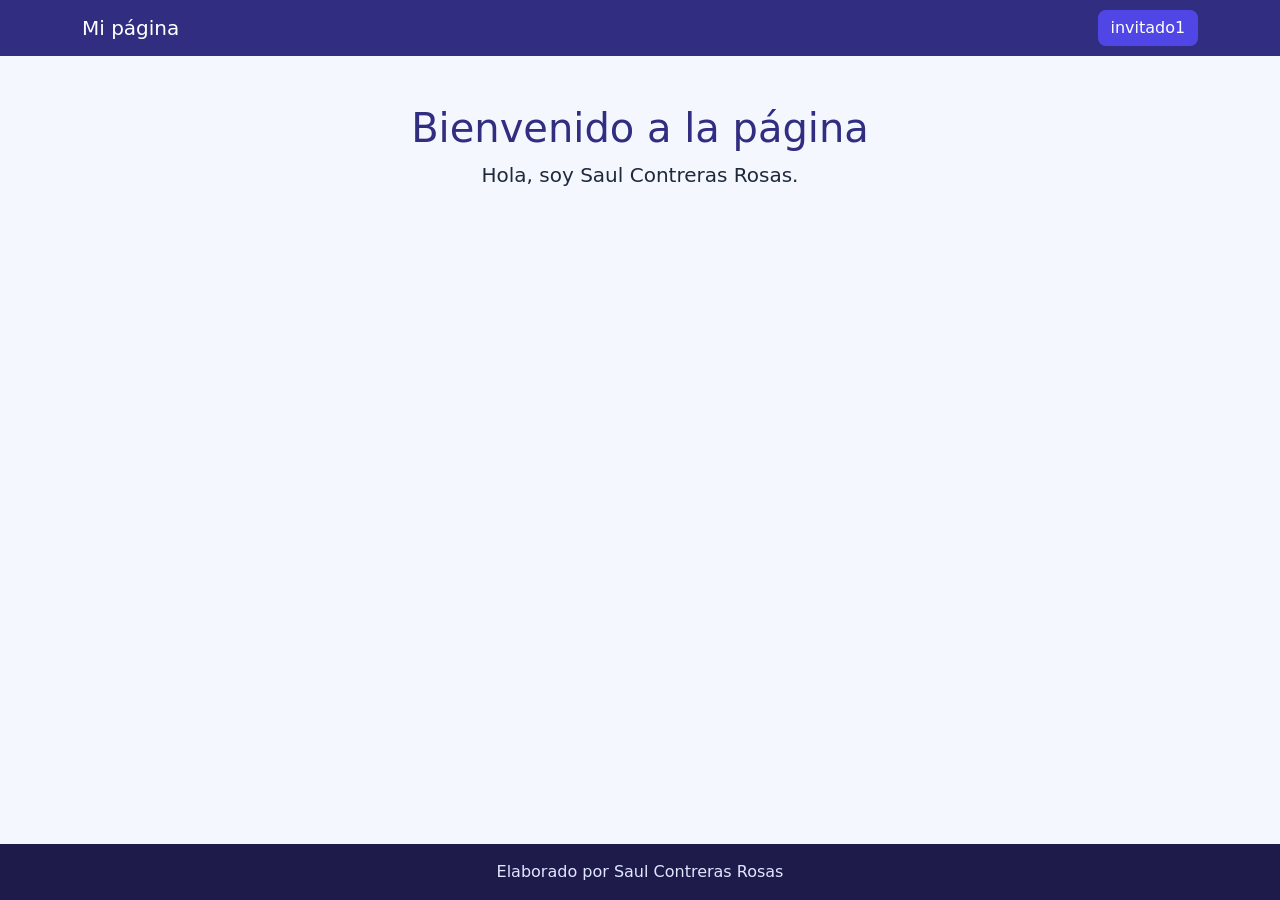
<file: index.html>
<!DOCTYPE html>
<html lang="es">
<head>
    <meta charset="UTF-8">
    <meta name="viewport" content="width=device-width, initial-scale=1.0">
    <title>Página SCR</title>
    <link href="https://cdn.jsdelivr.net/npm/bootstrap@5.3.3/dist/css/bootstrap.min.css" rel="stylesheet">
    <link href="css/styles.css" rel="stylesheet">
</head>
<body>
    <nav class="navbar site-nav">
        <div class="container">
            <a class="navbar-brand" href="index.html">Mi página</a>
            <a class="nav-link guest-link ms-auto" href="index.html">invitado1</a>
        </div>
    </nav>

    <main class="container text-center py-5">
        <h1>Bienvenido a la página</h1>
        <p class="lead">Hola, soy Saul Contreras Rosas.</p>
    </main>

    <footer class="site-footer text-center py-3">
        Elaborado por Saul Contreras Rosas
    </footer>
</body>
</html>
</file>
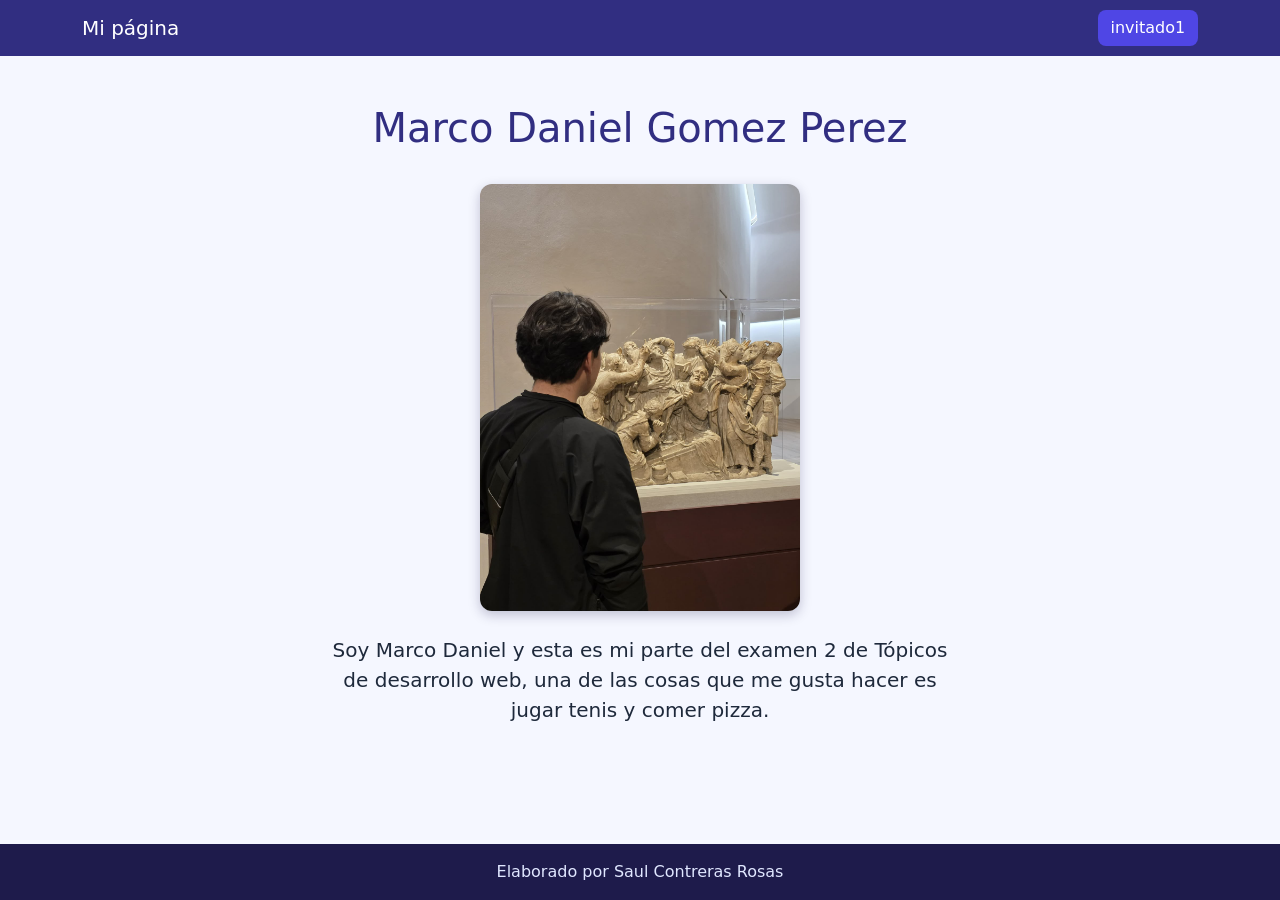
<file: invitado1.html>
<!DOCTYPE html>
<html lang="es">
<head>
    <meta charset="UTF-8">
    <meta name="viewport" content="width=device-width, initial-scale=1.0">
    <title>Invitado - Marco Daniel Gomez Perez</title>
    <link href="https://cdn.jsdelivr.net/npm/bootstrap@5.3.3/dist/css/bootstrap.min.css" rel="stylesheet">
    <link href="css/styles.css" rel="stylesheet">
</head>
<body>
    <nav class="navbar site-nav">
        <div class="container">
            <a class="navbar-brand" href="index.html">Mi página</a>
            <a class="nav-link guest-link ms-auto" href="invitado1.html">invitado1</a>
        </div>
    </nav>

    <main class="container text-center py-5">
        <h1>Marco Daniel Gomez Perez</h1>

        <img src="img/marco.jpg" alt="Foto de Marco Daniel Gomez Perez" class="foto-invitado my-4">

        <p class="lead mx-auto descripcion-invitado">
            Soy Marco Daniel y esta es mi parte del examen 2 de Tópicos de desarrollo web,
            una de las cosas que me gusta hacer es jugar tenis y comer pizza.
        </p>
    </main>

    <footer class="site-footer text-center py-3">
        Elaborado por Saul Contreras Rosas
    </footer>
</body>
</html>
</file>
<file: css/styles.css>
body {
    min-height: 100vh;
    display: flex;
    flex-direction: column;
    background-color: #f5f7ff;
    color: #1e293b;
}

.site-nav {
    background-color: #312e81;
}

.site-nav .navbar-brand {
    color: #fff;
}

.site-nav .navbar-brand:hover,
.site-nav .navbar-brand:focus {
    color: #e0e7ff;
}

.guest-link {
    color: #fff;
    background-color: #4f46e5;
    border-radius: 0.5rem;
    padding: 0.4rem 0.8rem;
}

.guest-link:hover,
.guest-link:focus {
    color: #fff;
    background-color: #6366f1;
}

main {
    flex: 1;
}

main h1 {
    color: #312e81;
}

.site-footer {
    color: #e0e7ff;
    background-color: #1e1b4b;
}

/* Pagina del invitado */
.foto-invitado {
    max-width: 320px;
    width: 100%;
    border-radius: 0.75rem;
    box-shadow: 0 4px 12px rgba(30, 27, 75, 0.25);
}

.descripcion-invitado {
    max-width: 640px;
}
</file>
